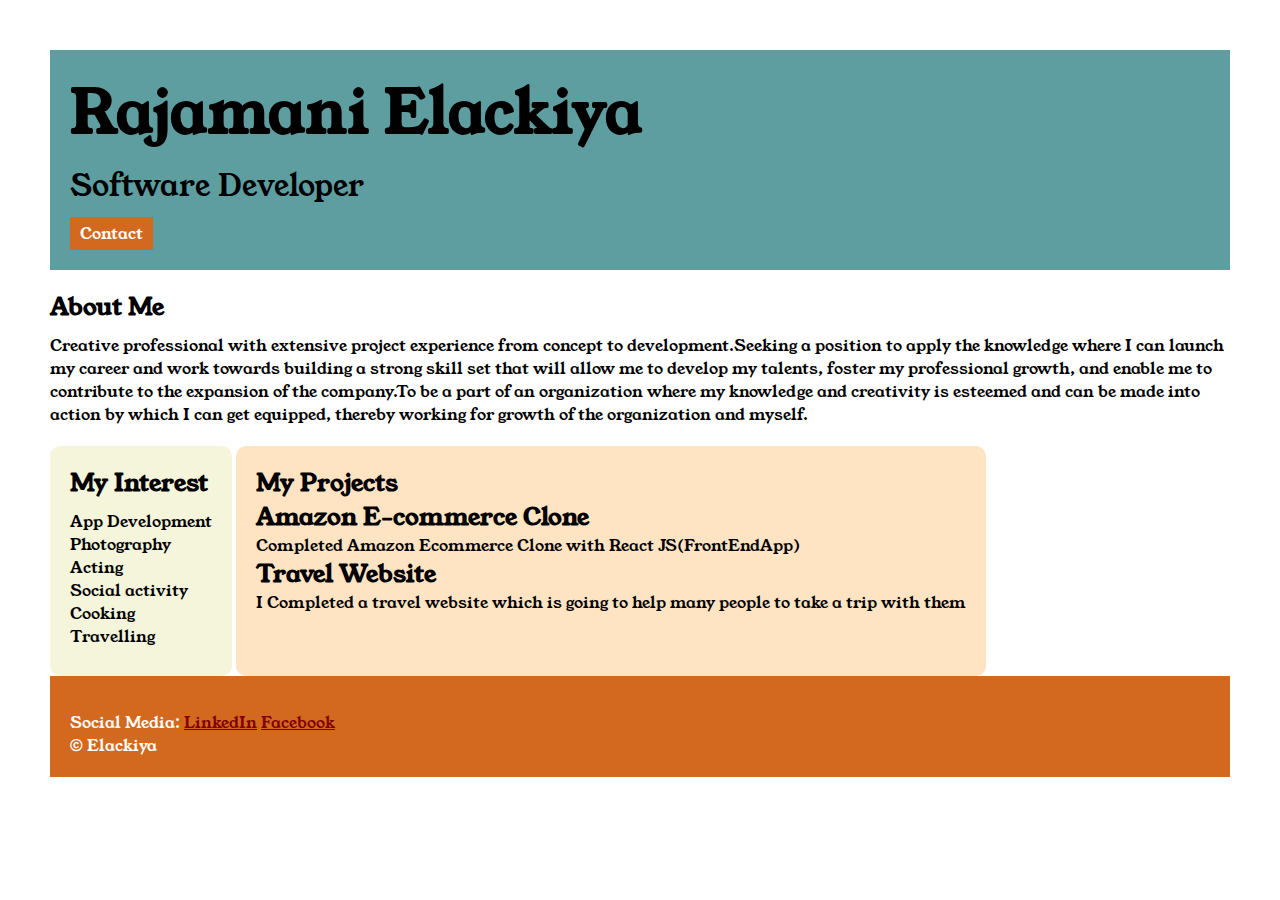
<file: index.html>
<!DOCTYPE html>
<html>

<head>
    <title>Portfolio</title>
    <link rel="stylesheet" href="style.css">
    <link rel="preconnect" href="https://fonts.googleapis.com">
    <link rel="preconnect" href="https://fonts.gstatic.com" crossorigin>
    <link
        href="https://fonts.googleapis.com/css2?family=Kanit:ital,wght@0,100;0,200;0,300;0,400;0,500;0,600;0,700;0,800;0,900;1,100;1,200;1,300;1,400;1,500;1,600;1,700;1,800;1,900&family=Young+Serif&display=swap"
        rel="stylesheet">
</head>

<body>

    <div>
        <div class="container">
            <div class="section-one">
                <h2 class="section-one__name">Rajamani Elackiya</h2>
                <p class="section-one__role">Software Developer</p>
                <a class="section-one__contact" href="contact.html">Contact</a>
            </div>

            <div class="section-two">


                <h2 class="section-two__title">About Me</h2>
                <p class="section-two__description">Creative professional with extensive project experience from concept
                    to development.Seeking a position to apply the knowledge where I can
                    launch my career and work towards building a strong
                    skill set that will allow me to develop my talents, foster
                    my professional growth, and enable me to
                    contribute to the expansion of the company.To be a part of an organization where my knowledge and creativity is esteemed and can be made into action by which I can get equipped, thereby working for growth of the organization and myself.  </p>


            </div>
            <div class="section-three">
                <h2 class="section-three__title">My Interest</h2>
                <ul class="section-three__description">
                    <li>App Development</li>
                    <li>Photography</li>
                    <li>Acting</li>
                    <li>Social activity</li>
                    <li>Cooking</li>
                    <li>Travelling</li>
                </ul>
            </div>

            <div class="section-four">
                <h2 class="section-4__title">My Projects</h2>
                <ul class="section4__description">
                    <li>
                        <h2>Amazon E-commerce Clone</h2>
                        <p>Completed Amazon Ecommerce Clone with React JS(FrontEndApp) </p>
                    </li>
                    <li>
                        <h2>Travel Website</h2>
                        <p>I Completed a travel website which is going to help many people to take a trip with them </p>
                    </li>
                </ul>
            </div>

            <div class="section-five">
                <p class="section-five__title">Social Media:
                    <a href="https://www.linkedin.com/in/elackiya-rajamani-9b7a35169/">LinkedIn</a>
                    <a href="https://www.facebook.com/login/">Facebook</a>
                </p>
                <p class="section-five__description">&copy; Elackiya</p>
            </div>


        </div>
</body>

</html>
</file>
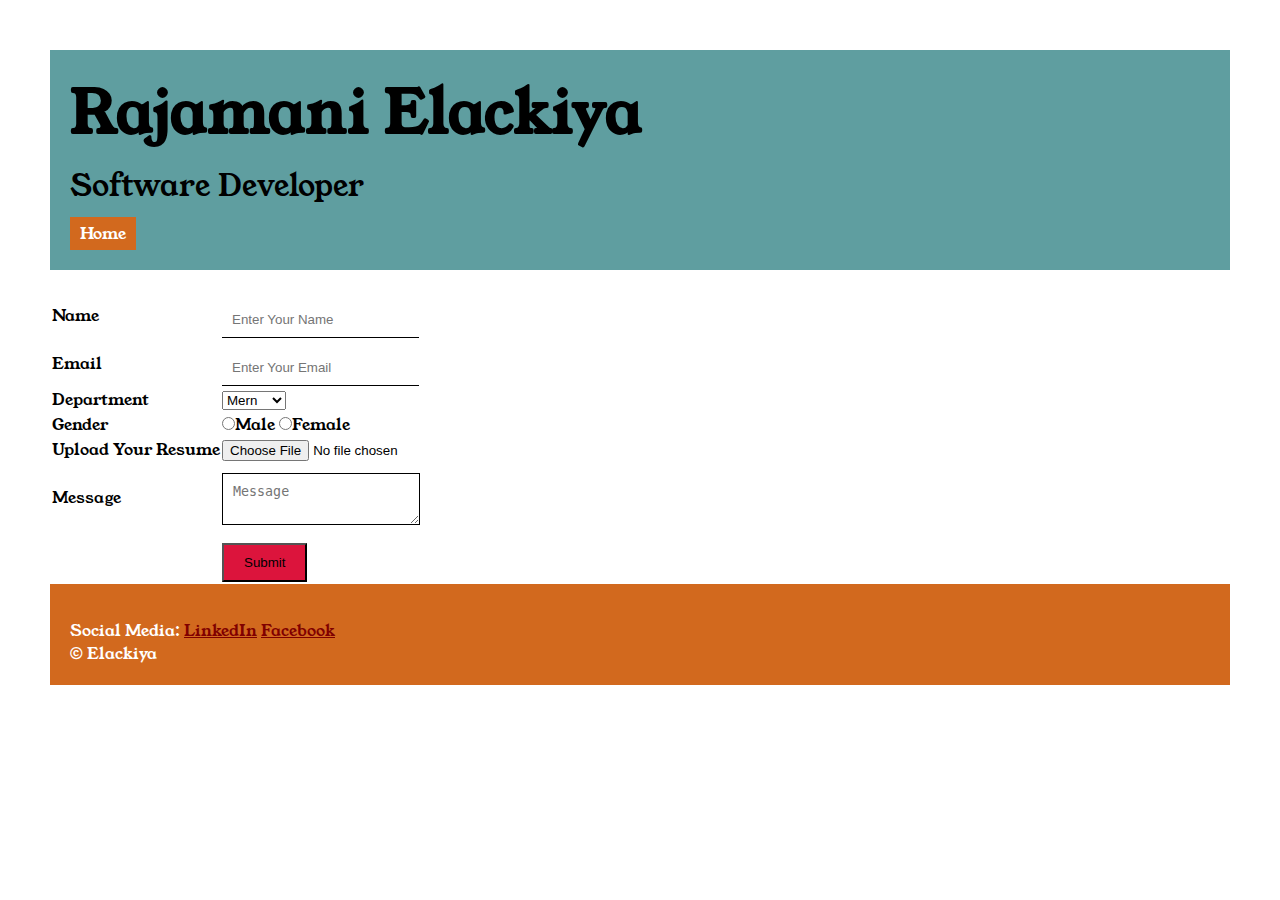
<file: contact.html>
<!DOCTYPE html>
<html lang="en">

<head>
    <meta charset="UTF-8">
    <meta name="viewport" content="width=device-width, initial-scale=1.0">
    <title>Contact</title>
    <link rel="stylesheet" href="style.css">
    <link rel="preconnect" href="https://fonts.googleapis.com">
    <link rel="preconnect" href="https://fonts.gstatic.com" crossorigin>
    <link
        href="https://fonts.googleapis.com/css2?family=Kanit:ital,wght@0,100;0,200;0,300;0,400;0,500;0,600;0,700;0,800;0,900;1,100;1,200;1,300;1,400;1,500;1,600;1,700;1,800;1,900&family=Young+Serif&display=swap"
        rel="stylesheet">
</head>

<body>
    <div class="container">

  
    <div class="section-one">
        <h2 class="section-one__name">Rajamani Elackiya</h2>
        <p class="section-one__role">Software Developer</p>
        <a class="section-one__contact" href="index.html">Home</a>
    </div >
    <div class="contact-form">
    <form>
        <table>
            <tr>
                <td>Name</td>
                <td><input type="text" placeholder="Enter Your Name"class="contact-form__input"></td>
            </tr>
            <tr>
                <td>Email</td>
                <td><input type="text" placeholder="Enter Your Email"class="contact-form__input"></td>
            </tr>
            <tr>
                <td>Department</td>
                <td>
                    <select>
                        <option>Mern</option>
                        <option>Java</option>
                        <option>DotNet</option>
                        <option>Python</option>
                    </select>
                </td>
            </tr>
            <tr>
                <td>Gender</td>
                <td>
                    <input type="radio" name="Gender">Male
                    <input type="radio" name="Gender">Female
                </td>
            </tr>
            <tr>
                <td>Upload Your Resume</td>
                <td>
                    <input type="file">
                </td>
            </tr>
            <tr>
                <td>Message</td>
                <td><textarea placeholder="Message"class="contact-form__textarea"></textarea></td>
            </tr>
            <tr>
                <td></td>
                <td><input type="submit"class="contact-form__submit">
                </td>
            </tr>
        </table>
    </form>
    </div>
    
    <div class="section-five">
        <p class="section-five__title">Social Media:
            <a href="https://www.linkedin.com/in/elackiya-rajamani-9b7a35169/">LinkedIn</a>
            <a href="https://www.facebook.com/login/">Facebook</a>
        </p>
        <p class="section-five__description">&copy; Elackiya</p>
    </div>
</div>
</body>

</html>
</file>
<file: style.css>
*{
    padding: 0;
    margin: 0;
    }
    body
    {
    
    font-family: "Young Serif", serif;
        
    }
    .container{
        padding: 50px;
    }
    .section-one{
        background-color:cadetblue; 
        color: black;
        padding: 20px;
    }
    .section-one__contact{
        background-color:chocolate;
        color: white;
        text-decoration: none;
        padding-left: 10px;
        padding-right: 10px;
        padding-top: 5px;
        padding-bottom: 5px;
        display: inline-block;
        margin-top: 10px;
    }
     .section-one__name{
        font-size: 60px;
     }       
           
.section-one__role{
    font-size: 30px;
  margin-top: 10px;
}
.section-two,.section-three,.section-four,.sectio-five{
    margin-top: 20px;
}
.section-two__description,.section-three__description,.section-four__description{
    margin-top: 10px;
}
.section-five__title{
    margin-top: 15px;
}
.section-five{
    background-color: chocolate;
    color: white;
    padding: 20px;
}
.section-five__title a{
    color: maroon;
}
.section-three li,.section-four li{
    list-style: none;
}
.section-three{
    background-color: beige;
    padding: 20px;
    display: inline-block;
    height:190px;
    border-radius: 10px;
    vertical-align: top;
}
.section-four{
    background-color: bisque;
    padding: 20px;
    display: inline-block;
    height:190px;
    border-radius: 10px;
    vertical-align: top;

}
.contact-form{
    margin-top: 20px;
}
.contact-form__input,.contact-form__textarea,.contact-form__submit{
    margin-top: 10px;
}
.contact-form__input{
    padding: 10px;
    border: none;
    border-bottom: solid black 1px;
}
.contact-form__textarea{
    padding: 10px;
    border: none;
    border: solid black 1px;
}
.contact-form__submit{
    padding-top: 10px;
    padding-bottom: 10px;
    padding-left: 20px;
    padding-right: 20px;
    background-color: crimson;
    color: black;
    
}
</file>
